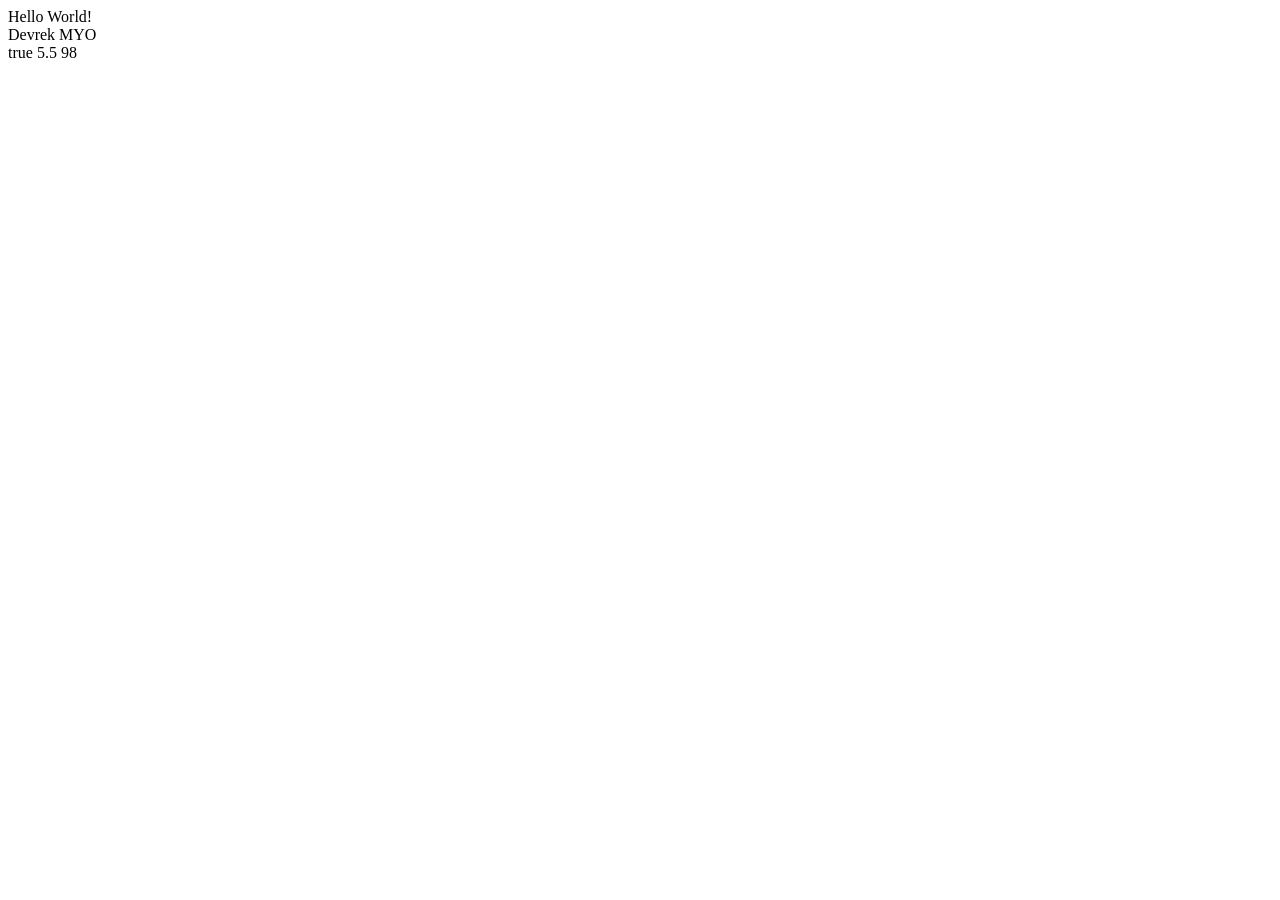
<file: JavaScriptDersleri/13-CiktiAlma/index.html>
<!DOCTYPE html>
<html lang="en">
<head>
    <meta charset="UTF-8">
    <meta name="viewport" content="width=device-width, initial-scale=1.0">
    <title>Document</title>
    <script src="app.js"></script>
</head>
<body>
    
</body>
</html>
</file>
